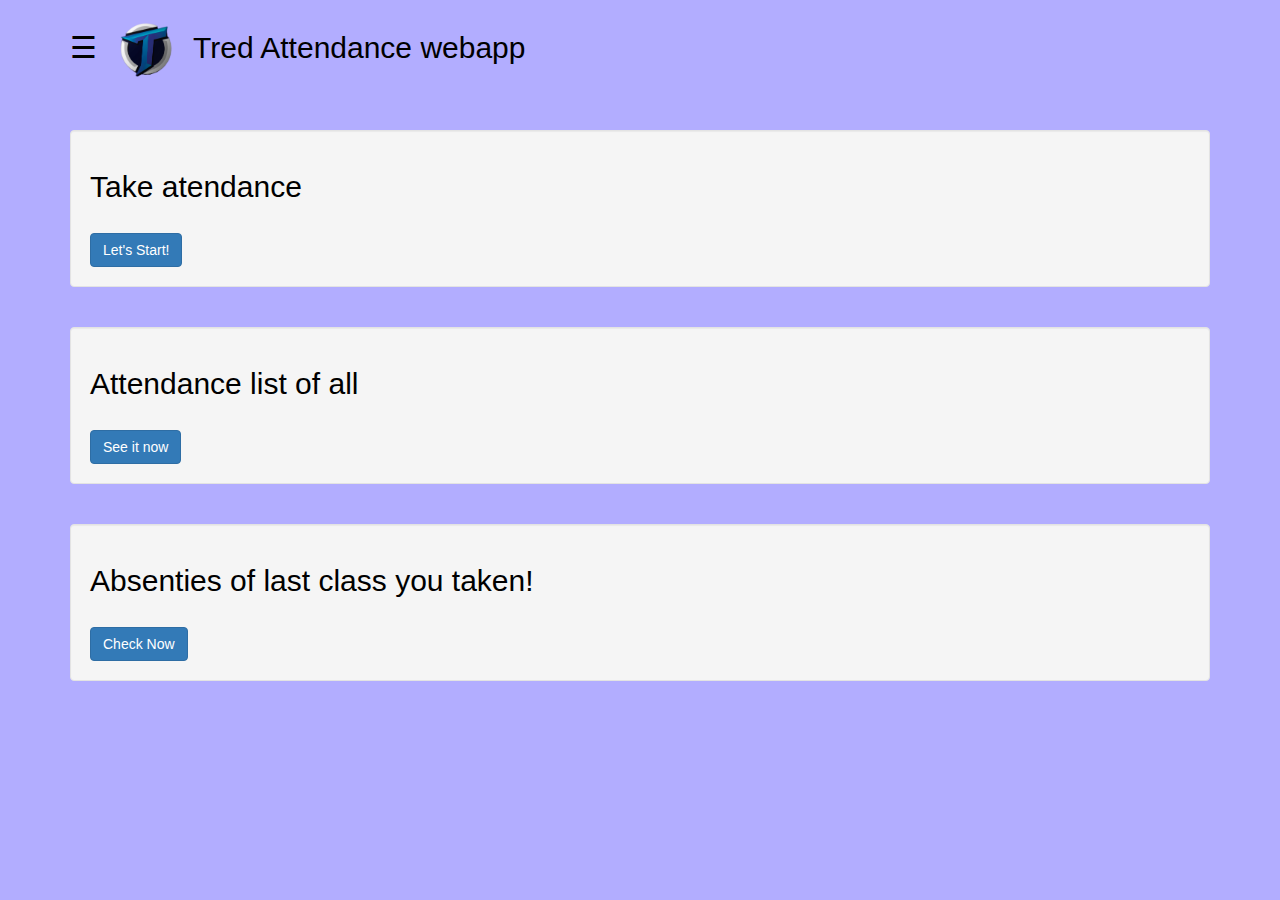
<file: index.html>
<!DOCTYPE html>
<html lang="en">
<head>
    <meta charset="UTF-8">
    <meta name="viewport" content="width=device-width, initial-scale=1.0">
    <title>Attendance-home</title>
    <link rel='icon' href='Tred.png'  type="image/icon type">
    <link rel="stylesheet" href="https://maxcdn.bootstrapcdn.com/bootstrap/3.4.1/css/bootstrap.min.css">
    <link rel="stylesheet" href="all.css">
    <style>
    body{
        background-color: rgba(17, 0, 255, 0.322);
        color: black;
    }
    </style>
</head>
<body>
<div id="mySidenav" class="sidenav">
    <a href="javascript:void(0)" class="closebtn" onclick="closeNav()">&times;</a>
    <div class="added_class" id="all_class">

    </div>
    <a href="add_class.html" class="add_class">+ Add class</a>
</div>

    <header class="container">
        <h2><span style="font-size:30px;cursor:pointer" onclick="openNav();homeClass();">&#9776; <img src='Tred.png' class="icon-tred"> Tred Attendance webapp</span><span id="test"></span></h2>
    </header>
    <section class="container">
        <br><br>
        <div class="well">
            <h2>Take atendance</h2><br>
                <button onclick="window.location.href='attendance_page.html';" class="btn btn-primary">Let's Start!</button>   
        </div>
        <br>
        <div class="well">
            <h2>Attendance list of all</h2><br>
            <div>
            <button onclick="window.location.href='result.html';"  class="btn btn-primary">See it now</button>
        </div>
        </div>
        <br>
        <div class="well">
            <h2>Absenties of last class you taken!</h2><br>
            <div>
            <button class="btn btn-primary" onclick="window.location.href='lastclass.html';" >Check Now</button>
        </div>
        </div>
    </section>
    <script type ="text/javascript" src="index.js"></script>
</body>
</html>
</file>
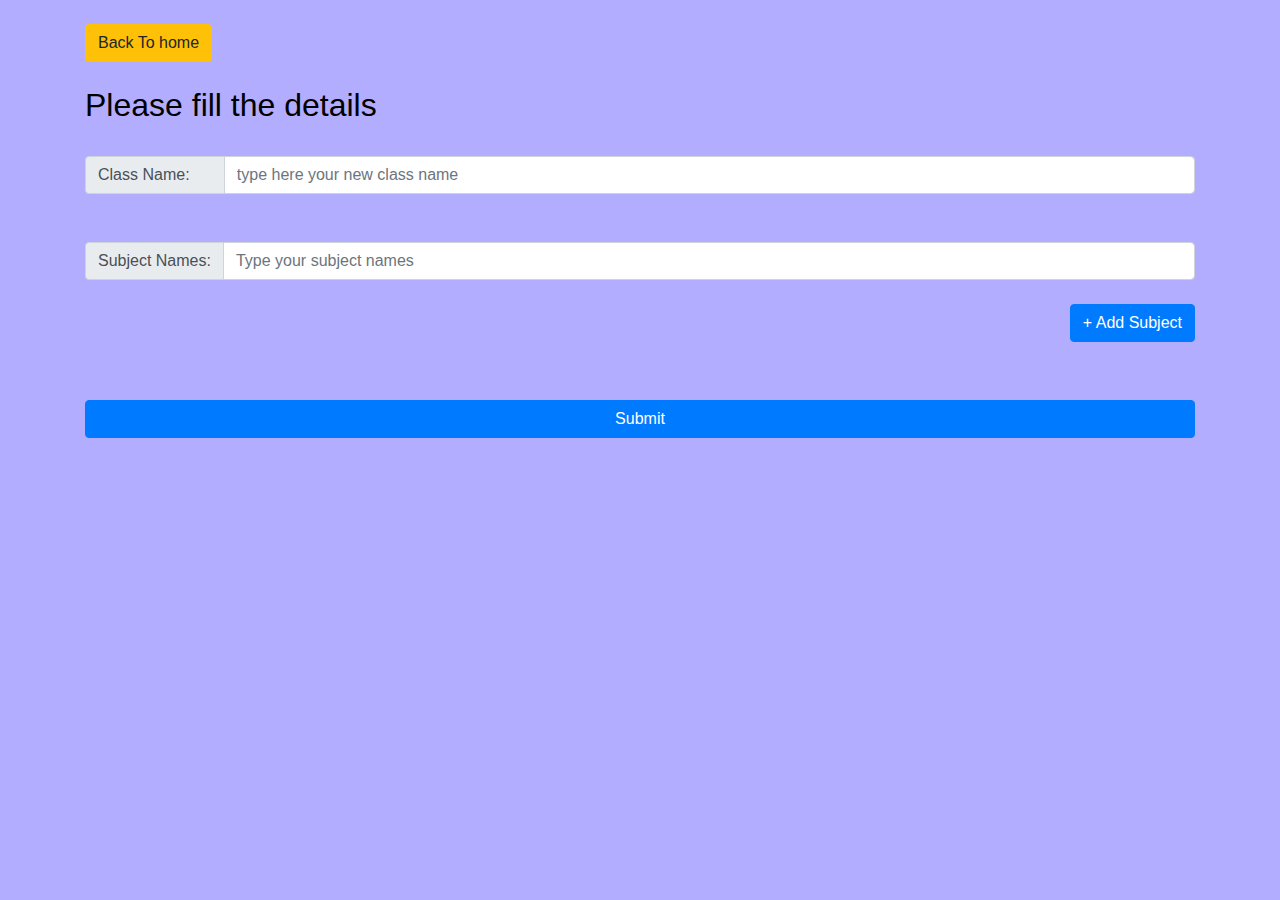
<file: add_class.html>
<!DOCTYPE html>
<html lang="en">
<head>
    <meta charset="UTF-8">
    <meta name="viewport" content="width=device-width, initial-scale=1.0">
    <title>Add class</title>
    <link rel='icon' href='Tred.png'  type="image/icon type">
    <!-- <link rel="stylesheet" href="https://maxcdn.bootstrapcdn.com/bootstrap/3.4.1/css/bootstrap.min.css"> -->
    <link rel="stylesheet" href="https://maxcdn.bootstrapcdn.com/bootstrap/4.5.0/css/bootstrap.min.css">
    <link rel="stylesheet" href="all.css">
   <style>
    body
    {
    background-color: rgba(17, 0, 255, 0.322);
    color: black;
    }
   </style>
</head>
<body>
    
    <section id="details_1">
        <br>
        <div class="container">
        <header>
            <button class="btn btn-warning" onclick="window.location.href='index.html';">Back To home</button>
            <br><br>
            <h2>Please fill the details</h2>
            <br>
        </header>
        <div class="input-group">
            <div class="input-group-prepend">
            <span class="input-group-text">Class Name:&nbsp; &nbsp; &nbsp;</span></div><input type="text" class="form-control" id="newClass" placeholder="type here your new class name" autocomplete="off">
        </div>
        <br>
            <ul class="list-group" id='out_tbl'>
            </ul>
        <br>
        <div class="input-group">
        <div class="input-group-prepend">
        <span class="input-group-text">Subject Names: </span></div><input id='subname_txt' class="form-control" type='text' placeholder="Type your subject names"/> 
        </div>
        <br>
        <button class='btn btn-primary fr' onclick="addsubName()"> + Add Subject</button><br>
        <div id='num_div'></div>
        <br><br><br>
        <button class="btn btn-primary btn-block" onclick="hide()">Submit</button>
    </div>
    </section>
    <section id="details_2">
        <br><br>
        <div class="container">
        <div class="well">
        <h2 style="color: #4fa746;">You're just  one step ahead to create your class</h2>
        <p style="color: #fff;">Please add your students details</p>
        </div>
        <br>
        <h3>Student roll no & Names</h3>
        
        <ul class="list-group" id="out_std">

        </ul>
        <br>
        <div class="input-group">
        <div class="input-group-prepend">
        <span class="input-group-text">Student Roll </span></div>
      <input class="form-control"  id='studentRollNum' type='text' placeholder="Type here your roll nuber"/>
       </div>
       <br>
       <div class="input-group">
        <div class="input-group-prepend">
        <span class="input-group-text">Student Name</span></div><input id="studentName" class="form-control" type="text" placeholder="Type here your student name"/>
        </div>
        <br>
        &nbsp;<button class="btn  btn-primary fr" onclick="addstudent()">+ Add student</button><br>
        <div id='std_count'></div>
        <br><br>
       <button class="btn btn-success btn-block" onclick="create()">submit</button>
        </div>
    </section>

    <script src="index.js"></script>
</body>
</html>
</file>
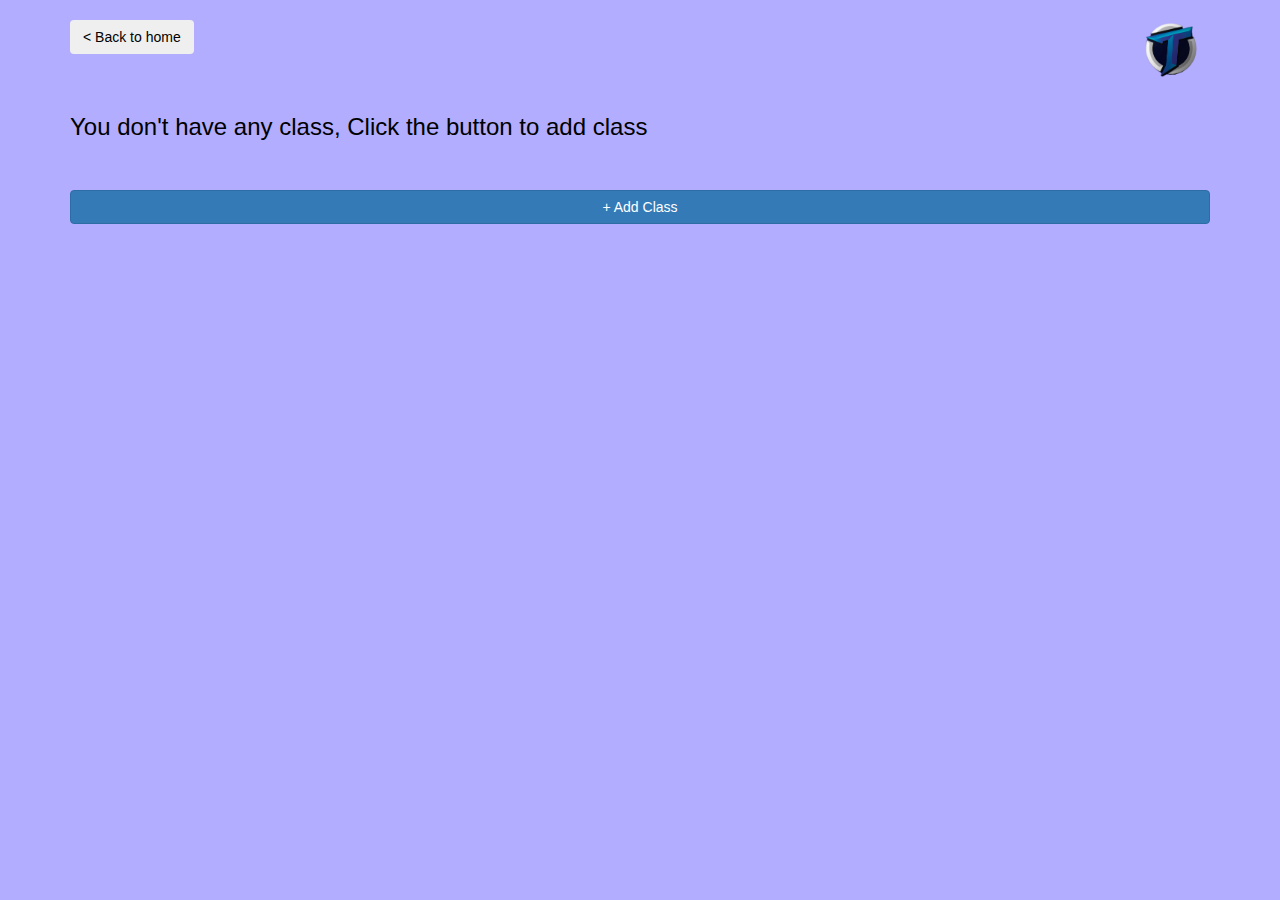
<file: attendance_page.html>
<!DOCTYPE html>
<html lang="en">
<head>
    <meta charset="UTF-8">
    <meta name="viewport" content="width=device-width, initial-scale=1.0">
    <title>Take attendance</title>
    <link rel='icon' href='Tred.png'  type="image/icon type">
    <link rel="stylesheet" href="https://maxcdn.bootstrapcdn.com/bootstrap/3.4.1/css/bootstrap.min.css">
    <link rel="stylesheet" href="all.css">
    <style>
    body
    {
    background-color: rgba(17, 0, 255, 0.322);
    color: black;
    }
    </style>
</head>
<body onload="classpopup();load();selector();period();">
    <div class='container'>
    <br>
    <button onclick="window.location.href = 'index.html'" class="btn"> < Back to home</button><img src="Tred.png" class="icon-tred fr" onclick="window.location.href = 'index.html'">
    <br><br>
    <br>
    <div id='popup'>

    </div>
    <div id='secmain'>
    <div id='sec1'>
    <div class="well">
    <h1>Select your class and period</h1> 
    </div>
    <div class="well">
    <span class="text-h4"> Select your class: <span onclick="click(atn_class);" id='test'></span></h3>
    </span>
    </div>

    <div class="well">
    <span class="text-h4">Select your period
    <span id='period'></span>
    </span>
    </div>
    <br>
    <button class="btn btn-primary btn-block" onclick="atnProcess();">Start taking attendance</button>
    </div>

    <div id='sec2'>
        <h1>Select the absenties</h1>  
        <br>
        <div id='std_list'>

        </div>
        <button class="btn btn-primary btn-block" id='record' onclick="record();">Submit</button>
        <br><br>
    </div>
  </div>
    <script src="index.js"></script>
    <script>
  /* function absent(e){
    console.log(e.path[1].id);
   var id = e.path[1].id;
   if(document.getElementById(id).checked == true){
    var text = document.getElementById(id).innerText
    alert( document.querySelector("#"+text+"+ label").innerText );
   }
   } */
    </script>
</body>
</html>
</file>
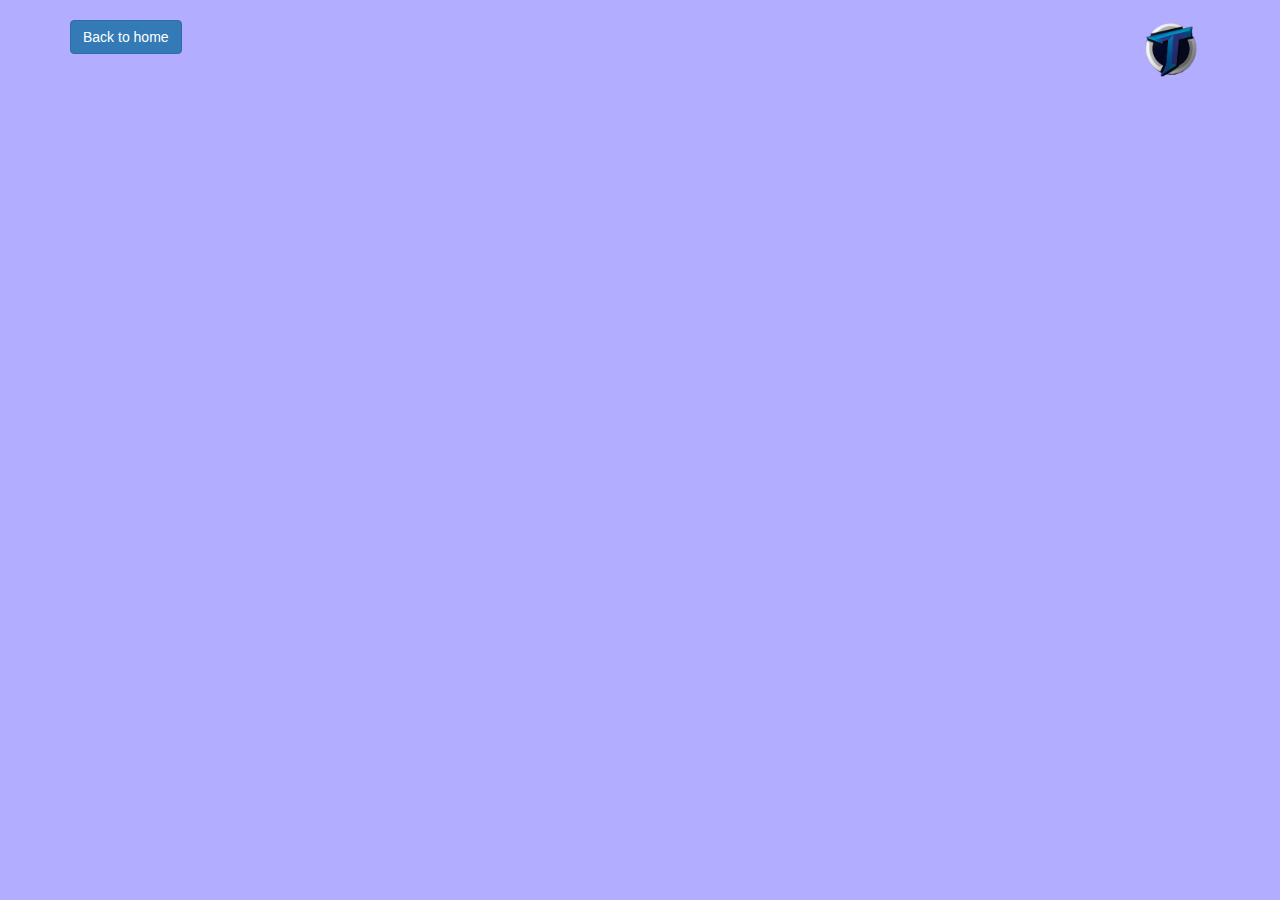
<file: lastclass.html>
<!DOCTYPE html>
<html lang="en">
<head>
    <meta charset="UTF-8">
    <meta name="viewport" content="width=device-width, initial-scale=1.0">
    <title>result</title>
    <link rel='icon' href='Tred.png'  type="image/icon type">
    <link rel="stylesheet" href="https://maxcdn.bootstrapcdn.com/bootstrap/3.4.1/css/bootstrap.min.css">
    <link rel="stylesheet" href="all.css">
    <Style>
        .border{
            padding: 5px;
            /* background-color: black; */
            color: black;
            /* border: black solid 3px; */
            border-radius: 5px;
        }
        body{
            background-color: rgba(17, 0, 255, 0.322);
            color: black;
        }

    </Style>
</head>
<body onload="load();">
    <div  class="container">
     <br>
    <button onclick='window.location.href = "index.html";' class="btn btn-primary"> Back to home</button>
    <img src="Tred.png" class="icon-tred fr" onclick="window.location.href = 'index.html'">
    <div id='allatt'>

    </div>
    <div id='single'>

    </div>
</div>
<script>
    var res = JSON.parse(localStorage.getItem('records'));
function load(){
    getabsent(res.length - 1)
//     document.getElementById('allatt').style.display = 'block';
//     document.getElementById('single').style.display = 'none';
// console.log(res);
// var txt = '';
// var index;
//     txt += '<h1>List of all attendance</h1><br>';
// for(index = res.length - 1; index > -1; index--){
//     txt += '<div class="well border" onclick=getabsent('+ index +');>';
//     txt += '<h4>class: '+res[index].class+'</h4>';
//     txt += '<span style="float: right;">'+ res[index].date+', '+ res[index].time+'</span>'
//     txt += '<h3>Subject: '+res[index].session+'</h3></div><br>';
// }
//    document.getElementById('allatt').innerHTML = txt;
}
function getabsent(value){
    document.getElementById('allatt').style.display = 'none';
    document.getElementById('single').style.display = 'block';
    console.log(res[value].absenties);
 var txt = '';
    txt += '<h1>Absenties of '+res[value].class+' for the session of '+res[value].session+'</h1>';
    txt += '<h3>Time that you have took attendance '+res[value].date+ ' ' + res[value].time+'</h3>';
    txt += '<h2>Absenties are</h2>';
    var arr = res[value].absenties;
    for(var index = 0; index < arr.length; index++){
        txt += '<li class="list-group-item" >'+ arr[index] + '</li><br>';
    } 
    txt += '<button class="btn btn-primary btn-block" onclick="load();">Back</button>'
    document.getElementById('single').innerHTML = txt;
    
}
</script>
</body>
</html>
</file>
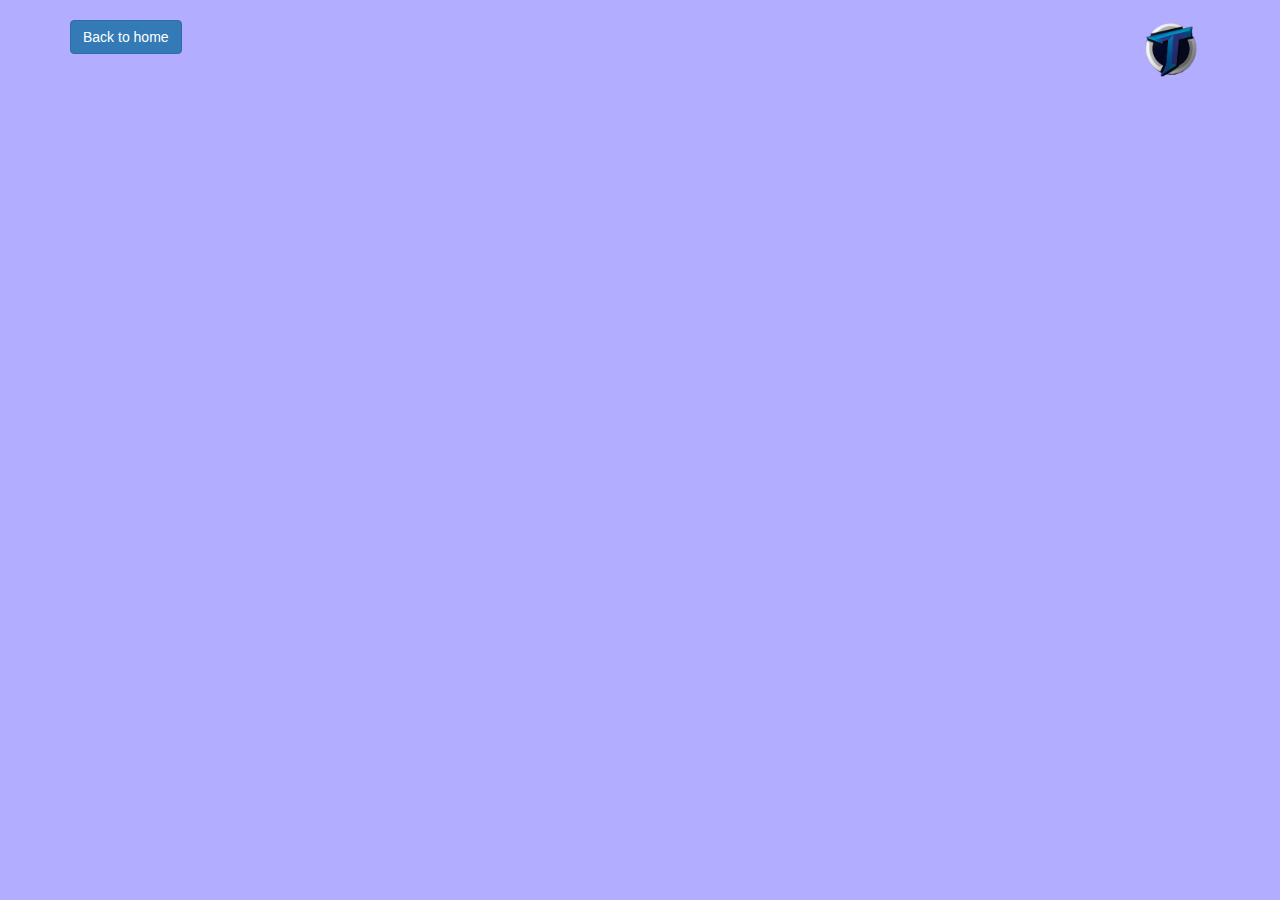
<file: result.html>
<!DOCTYPE html>
<html lang="en">
<head>
    <meta charset="UTF-8">
    <meta name="viewport" content="width=device-width, initial-scale=1.0">
    <title>result</title>
    <link rel='icon' href='Tred.png'  type="image/icon type">
    <link rel="stylesheet" href="https://maxcdn.bootstrapcdn.com/bootstrap/3.4.1/css/bootstrap.min.css">
    <link rel="stylesheet" href="all.css">
    <Style>
        .border{
            padding: 5px;
            /* background-color: black; */
            color: black;
            /* border: black solid 3px; */
            border-radius: 5px;
        }
        body{
            background-color: rgba(17, 0, 255, 0.322);
            color: black;
        }

    </Style>
</head>
<body onload="load();">
    <div  class="container">
     <br>
    <button onclick='window.location.href = "index.html";' class="btn btn-primary"> Back to home</button>
    <img src="Tred.png" class="icon-tred fr" onclick="window.location.href = 'index.html'">
    <div id='allatt'>

    </div>
    <div id='single'>

    </div>
</div>
<script>
    var res = JSON.parse(localStorage.getItem('records'));
function load(){
    document.getElementById('allatt').style.display = 'block';
    document.getElementById('single').style.display = 'none';
console.log(res);
var txt = '';
var index;
    txt += '<h1>List of all attendance</h1><br>';
for(index = res.length - 1; index > -1; index--){
    txt += '<div class="well border" onclick=getabsent('+ index +');>';
    txt += '<h4>class: '+res[index].class+'</h4>';
    txt += '<span style="float: right;">'+ res[index].date+', '+ res[index].time+'</span>'
    txt += '<h3>Subject: '+res[index].session+'</h3></div><br>';
}
   document.getElementById('allatt').innerHTML = txt;
}
function getabsent(value){
    document.getElementById('allatt').style.display = 'none';
    document.getElementById('single').style.display = 'block';
    console.log(res[value].absenties);
 var txt = '';
    txt += '<h1>Absenties of '+res[value].class+' for the session of '+res[value].session+'</h1>';
    txt += '<h3>Time that you have took attendance '+res[value].date+ ' ' + res[value].time+'</h3>';
    txt += '<h2>Absenties are</h2>';
    var arr = res[value].absenties;
    for(var index = 0; index < arr.length; index++){
        txt += '<li class="list-group-item" >'+ arr[index] + '</li><br>';
    } 
    txt += '<button class="btn btn-primary btn-block" onclick="load();">Back</button>'
    document.getElementById('single').innerHTML = txt;
    
}
</script>
</body>
</html>
</file>
<file: all.css>
body {
    font-family: "Lato", sans-serif;
  }
  
  .sidenav {
    height: 100%;
    width: 0;
    position: fixed;
    z-index: 1;
    top: 0;
    left: 0;
    background-color: #111;
    overflow-x: hidden;
    transition: 0.5s;
    padding-top: 60px;
    text-align:center;
  }
  
  .sidenav a {
    padding: 8px 8px 8px 32px;
    text-decoration: none;
    font-size: 25px;
    color: #818181;
    display: block;
    transition: 0.3s;
  
  }
  
  .sidenav a:hover{
    color: #f1f1f1;
  }
  
  .sidenav .closebtn {
    position: absolute;
    top: 0;
    right: 25px;
    font-size: 36px;
    margin-left: 50px;
  }
  
  @media screen and (max-height: 450px) {
    .sidenav {padding-top: 15px;}
    .sidenav a {font-size: 18px;}
  }
.header{
    background-color: blue;
}
.add_class{
    background-color: #fb0;
    color: white;
    border-radius: 20px;
    border-color: 5px solid white;
}
#details_2{
    display: none;
}
.atn_section{
  border-radius: 20px;
  border: 5px solid black;
  background-color: greenyellow;  
  padding: 20px;
}
/* .btn{
  background-color: orange;
  color: black;
  padding: 10px;
  border: 3px solid black;
  border-radius: 5px;
} */
.bg-red{
  background-color: red;
}
.bg-blue{
  background-color: royalblue;
}
#sec2{
  display: none;
}
#test{
  padding-top: 5px;
  padding-bottom: 5px;
  background-color: #fb0;
}
 #period{
  padding-top: 5px;
  padding-bottom: 5px;
  background-color: #fb0;
}
.dark{
  background-color: black;
}
.text-h4{
  font-size: 2rem;
}
.fr{
  float: right;
}
.rb{
  border: 10px solid red;
}
.mar-b{
  margin-bottom: 10px;
}
.icon-tred{
  height: 60px;
}
</file>
